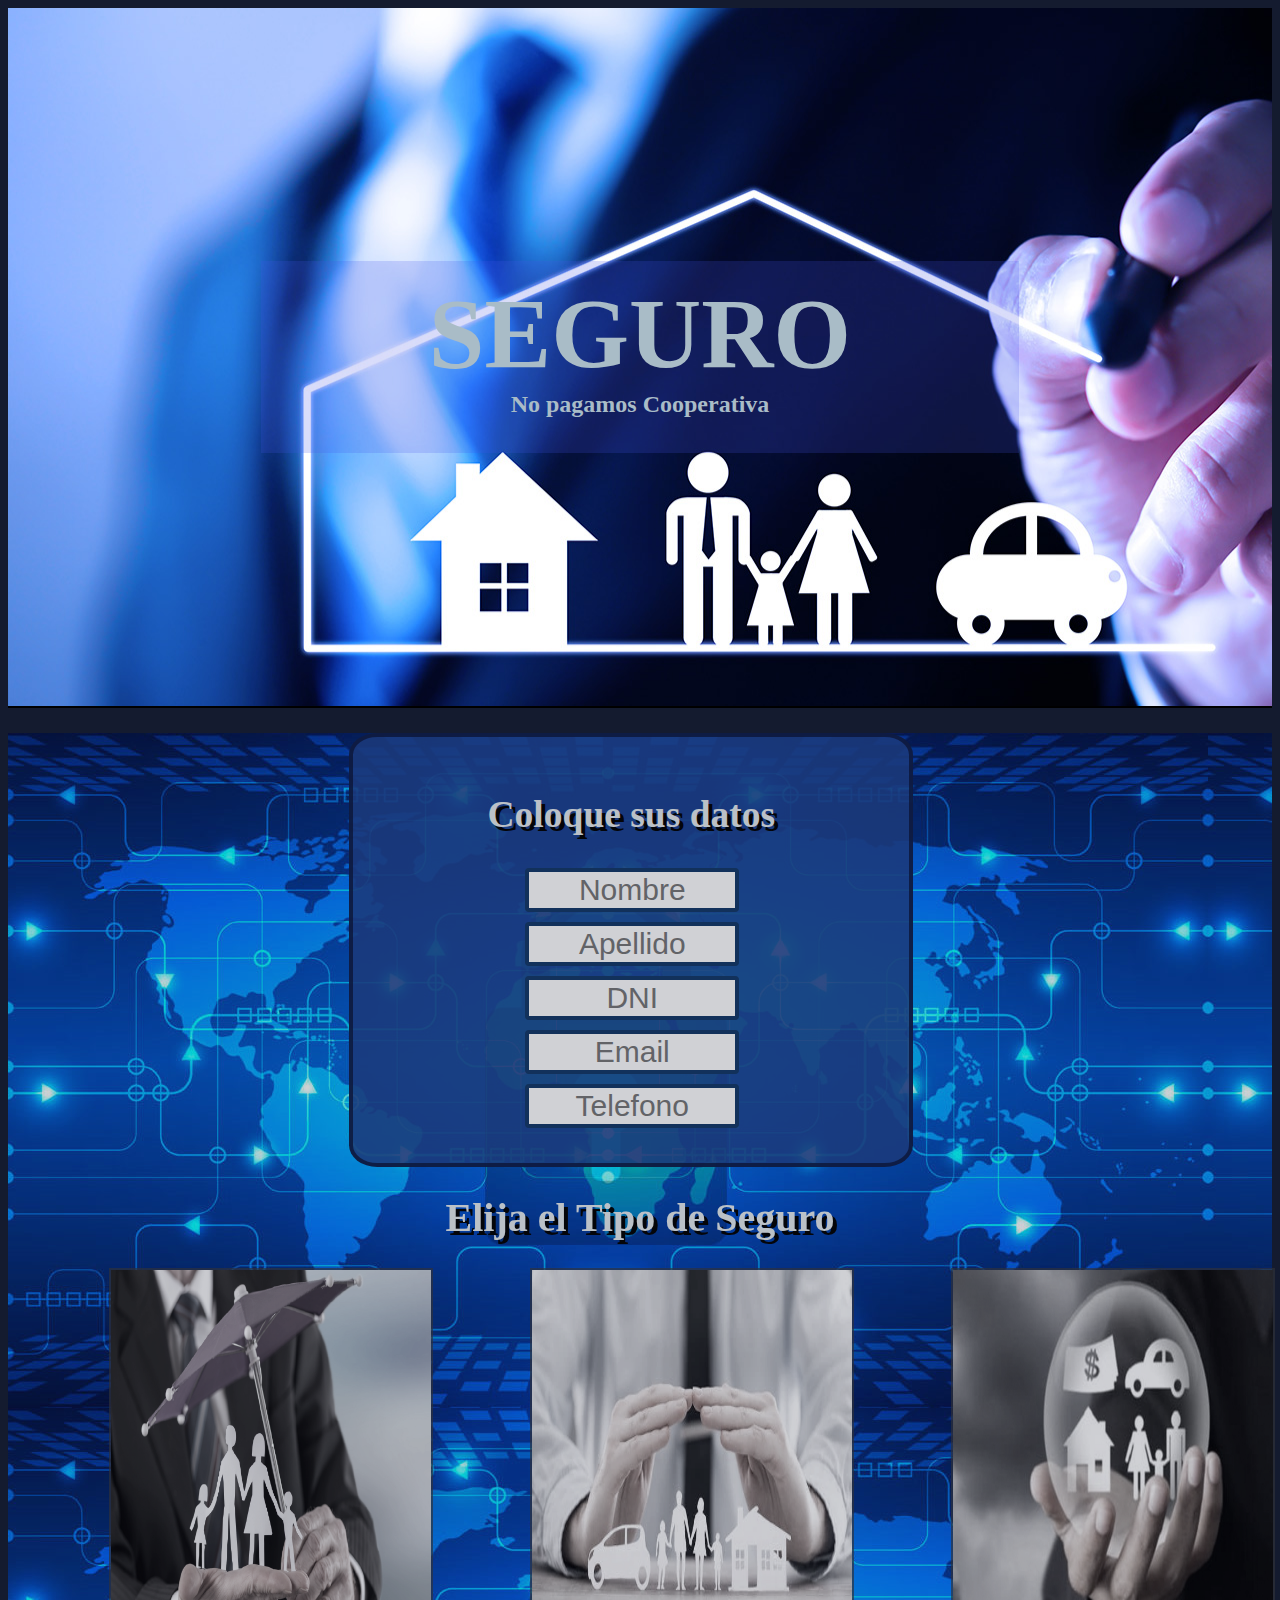
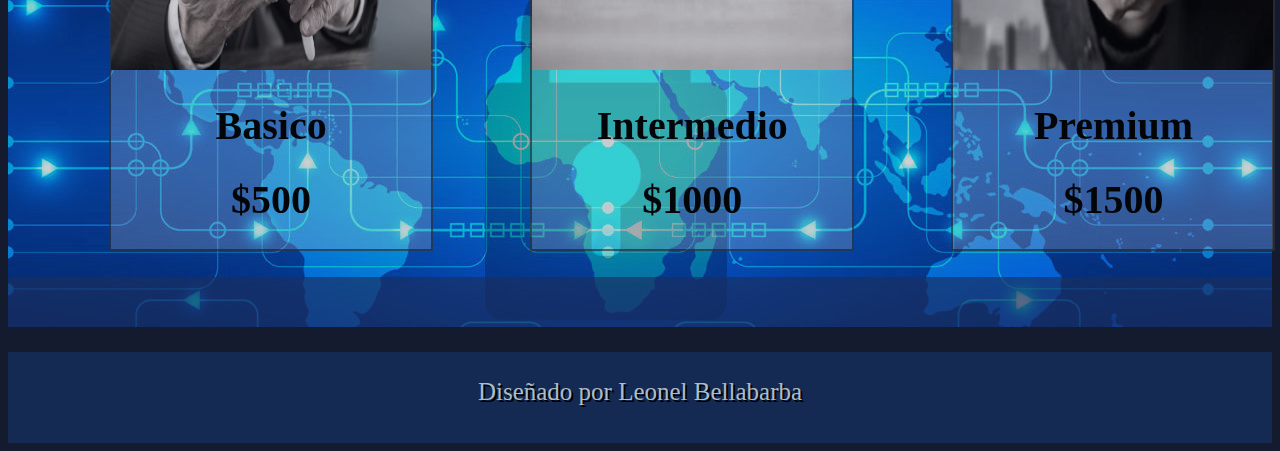
<file: index.html>
<!DOCTYPE html>
<html lang="en">
<head>
    <meta charset="UTF-8">
    <meta name="viewport" content="width=device-width, initial-scale=1.0">
    <title>Seguro</title>
    <link rel="stylesheet" href="Seguro.css">
    <script src="SeguroEleccion.js"></script>   
   
</head>
<body>

    <!-- Titulo -->
    <div class="myTitle">
    
        <div class="WordsTitle">
            <h1>SEGURO</h1>
            <h2>No pagamos Cooperativa</h2>

        </div>

    </div>

    
    <!-- Formulario -->

    <form action="">
        
        <div class="formulario">
            <ul class="tabla">
                
                <div class="CajaLista CajaListaTitle" >
                    <!-- <div class="description">
                        <p class="lorem">Lorem ipsum dolor sit amet consectetur adipisicing elit. Provident nobis, magni quam nemo sapiente fuga totam aspernatur reiciendis vel! Nihil reprehenderit culpa ullam cum praesentium quisquam nulla repellat aut perspiciatis?Lorem, ipsum dolor sit amet consectetur adipisicing elit. Repellendus modi accusamus facere odit autem illum molestias reprehenderit! Repellat eum provident adipisci, nulla dolore quaerat exercitationem nobis libero ipsam magni quis. Lorem ipsum dolor, sit amet consectetur adipisicing elit. </p>
                    </div> -->
                    
                    
                    <h2>Coloque sus datos</h2>
                    <input type="text" class="lista"  name="nombre" placeholder="Nombre"     id="nombre_id" required>
                    <input type="text" class="lista"  name="Apellido" placeholder="Apellido" id="apellido_id" required>
                    <input type="text" class="lista"  name="DNI" placeholder="DNI"           id="dni_id" required>
                    <input type="text" class="lista"  name="Email" placeholder="Email"       id="email_id" required>
                    <input type="text" class="lista"  name="Telefono" placeholder="Telefono" id="telefono_id" required>
                    <!-- Tipos de Seguros -->
                </div>
                    <div class="typeSeguroTitle"><h1>Elija el Tipo de Seguro</h1></div>
                                <div class="typeSeguro">
                                <!-- Seguro Basico -->
                                    <div class="Basic">
                                        <button onclick="getSelecction('Basico'); return false" class="contenedorImagen">
                                            <div class="">
                
                                                <img src="SeguroBasico.jpg" alt="">
                
                                                <div class="textoImagen">
                                                    
                                                </div>
                
                                                <div class="textoCentrado">
                                                    <h1>Basico</h1>
                                                    <h1>$500</h1>
                                                    
                                                </div>
                
                                            </div>
                                        </button>
                                    </div>
                    
                                <!-- Seguro Intermedio -->
                                    <div class="Intermedio">
                                        <button onclick="getSelecction('Intermedio'); return false" class="contenedorImagen">
                                            <div class="">
                                                <img src="SeguroIntermedio.jpg" alt="">
                        
                                                    <!--TextoImagen: lo usamos para centrar el texto en la imagen  -->
                                                    <div class="textoImagen"></div>
                        
                                                    <div class="textoCentrado">
                                                        <h1>Intermedio</h1>
                                                        <h1>$1000</h1>
                                                        
                                                    </div>
                
                                            </div>
                                        </button>
                                    </div>
                    
                
                                <!-- Seguro Premium -->
                                    <div class="Premium">
                                        <button onclick="getSelecction('Premium'); return false" class="contenedorImagen">
                                            <div class="">
                                                <img src="SeguroPremium.jpg" alt="">
                    
                                                    <div class="textoImagen"></div>
                    
                                                    <div class="textoCentrado">
                                                        <h1>Premium</h1>
                                                        <h1>$1500</h1>
                                                    </div>
                                                    
                                                </div>
                                            </button>
                                        </div>
                                        
                                    </div>

                            <!--Datos ingresados  -->
                            <div id="answer"></div>
                
       
            </ul>
            </form>
            


        </div>
        <footer>Diseñado por Leonel Bellabarba</footer>

    


    
    
</body>
</html>
</file>
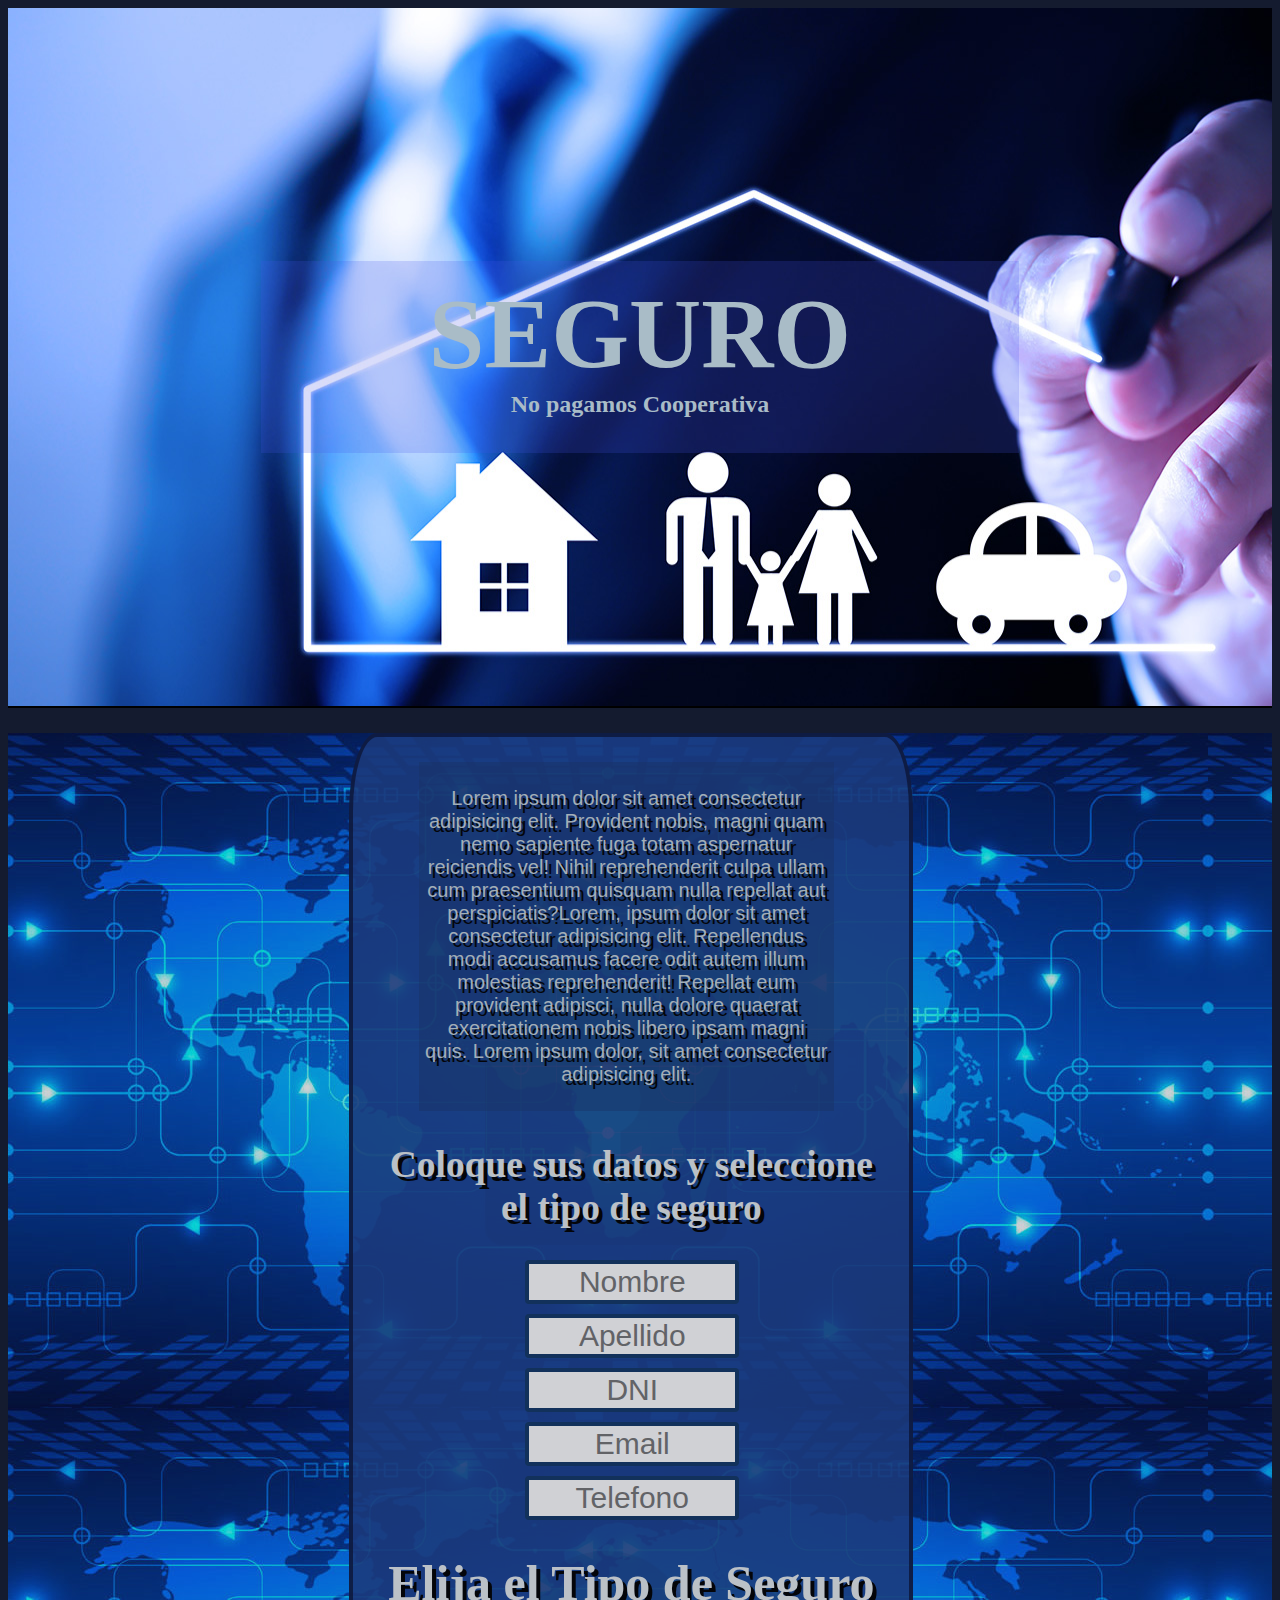
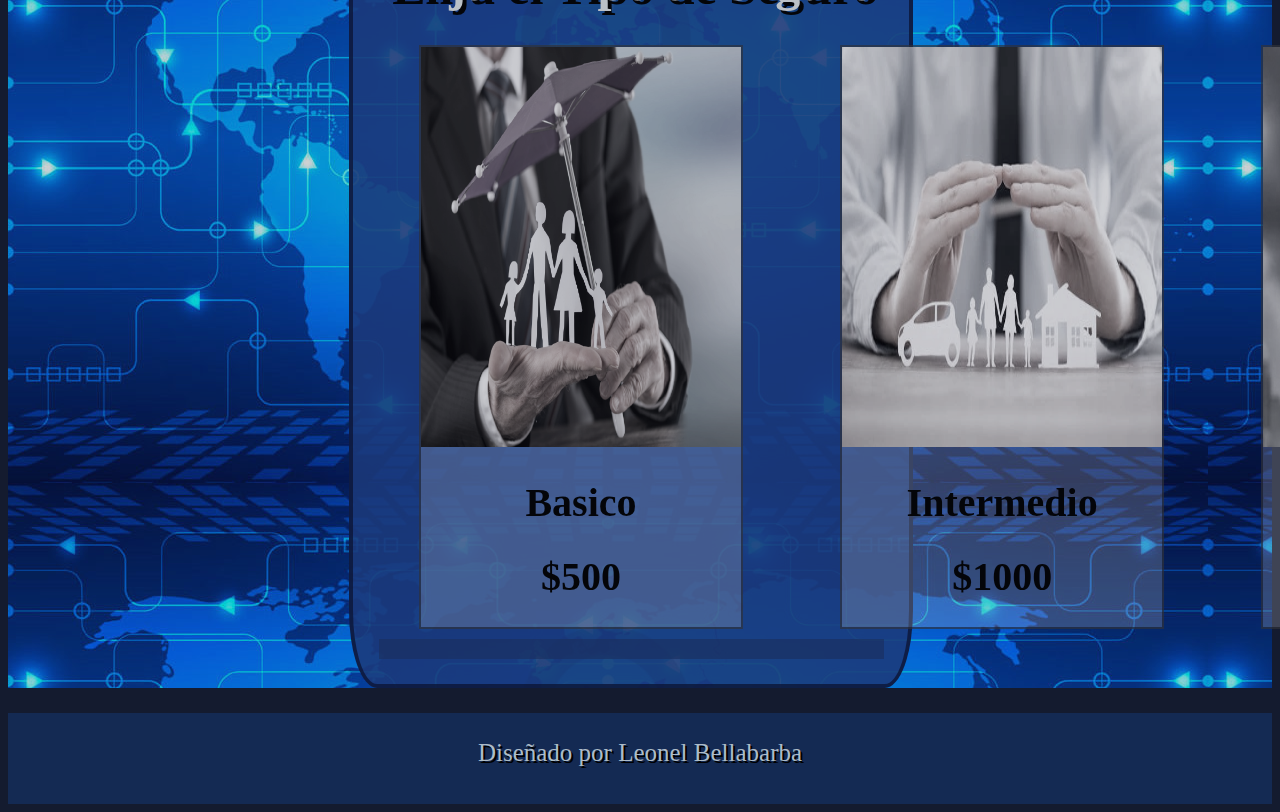
<file: Seguro.html>
<!DOCTYPE html>
<html lang="en">
<head>
    <meta charset="UTF-8">
    <meta name="viewport" content="width=device-width, initial-scale=1.0">
    <title>Seguro</title>
    <link rel="stylesheet" href="Seguro.css">
    <script src="SeguroEleccion.js"></script>   
   
</head>
<body>

    <!-- Titulo -->
    <div class="myTitle">
    
        <div class="WordsTitle">
            <h1>SEGURO</h1>
            <h2>No pagamos Cooperativa</h2>

        </div>

    </div>

    
    <!-- Formulario -->

    <form action="">
        
        <div class="formulario">
            <ul class="tabla">
                
                <div class="CajaLista CajaListaTitle" >
                    <div class="description">
                        <p class="lorem">Lorem ipsum dolor sit amet consectetur adipisicing elit. Provident nobis, magni quam nemo sapiente fuga totam aspernatur reiciendis vel! Nihil reprehenderit culpa ullam cum praesentium quisquam nulla repellat aut perspiciatis?Lorem, ipsum dolor sit amet consectetur adipisicing elit. Repellendus modi accusamus facere odit autem illum molestias reprehenderit! Repellat eum provident adipisci, nulla dolore quaerat exercitationem nobis libero ipsam magni quis. Lorem ipsum dolor, sit amet consectetur adipisicing elit. </p>
                    </div>
                    
                    
                    <h2>Coloque sus datos y seleccione el tipo de seguro</h2>
                    <input type="text" class="lista"  name="nombre" placeholder="Nombre"     id="nombre_id" required>
                    <input type="text" class="lista"  name="Apellido" placeholder="Apellido" id="apellido_id" required>
                    <input type="text" class="lista"  name="DNI" placeholder="DNI"           id="dni_id" required>
                    <input type="text" class="lista"  name="Email" placeholder="Email"       id="email_id" required>
                    <input type="text" class="lista"  name="Telefono" placeholder="Telefono" id="telefono_id" required>
                    <!-- Tipos de Seguros -->
                
                    <div><h1>Elija el Tipo de Seguro</h1></div>
                                <div class="typeSeguro">
                                <!-- Seguro Basico -->
                                    <div class="Basic">
                                        <button onclick="getSelecction('Basico'); return false" class="contenedorImagen">
                                            <div class="">
                
                                                <img src="SeguroBasico.jpg" alt="">
                
                                                <div class="textoImagen">
                                                    
                                                </div>
                
                                                <div class="textoCentrado">
                                                    <h1>Basico</h1>
                                                    <h1>$500</h1>
                                                    
                                                </div>
                
                                            </div>
                                        </button>
                                    </div>
                    
                                <!-- Seguro Intermedio -->
                                    <div class="Intermedio">
                                        <button onclick="getSelecction('Intermedio'); return false" class="contenedorImagen">
                                            <div class="">
                                                <img src="SeguroIntermedio.jpg" alt="">
                        
                                                    <!--TextoImagen: lo usamos para centrar el texto en la imagen  -->
                                                    <div class="textoImagen"></div>
                        
                                                    <div class="textoCentrado">
                                                        <h1>Intermedio</h1>
                                                        <h1>$1000</h1>
                                                        
                                                    </div>
                
                                            </div>
                                        </button>
                                    </div>
                    
                
                                <!-- Seguro Premium -->
                                    <div class="Premium">
                                        <button onclick="getSelecction('Premium'); return false" class="contenedorImagen">
                                            <div class="">
                                                <img src="SeguroPremium.jpg" alt="">
                    
                                                    <div class="textoImagen"></div>
                    
                                                    <div class="textoCentrado">
                                                        <h1>Premium</h1>
                                                        <h1>$1500</h1>
                                                    </div>
                                                    
                                                </div>
                                            </button>
                                        </div>
                                        
                                    </div>

                            <!--Datos ingresados  -->
                            <div id="answer"></div>
                </div>
       
            </ul>
            </form>
            


    </div>

    

    <footer>Diseñado por Leonel Bellabarba</footer>

    
    
</body>
</html>
</file>
<file: Seguro.css>
body{
    background-color: rgb(20, 27, 47)
    
}

/* Cabezera */
.myTitle{
    text-align: center;
    background-color: rgb(163, 166, 199);
    font-family: Georgia, 'Times New Roman', Times, serif;
    
    padding: 20%;
    border-bottom: 2px solid rgb(63, 107, 109);
    background-image: url(CabezeraImagen.jpg);
    border-bottom: 2px solid black;
    color: rgb(169, 188, 199);
    
}

.myTitle h1{
    margin-top: 0;
    font-size: 100px;
    margin: 0;
}
.myTitle h2{
    margin-top: 0;
}

.WordsTitle{
    background-color: rgba(68, 85, 235, 0.2);
    padding: 2%;
    transition: all 1s ease;
    
}
.WordsTitle:hover{
    background-color: rgba(44, 57, 177, 0.2);
}


/* Fin Cabezera */


/* Formulario */

.description{
    font-size: 20px;
    color: rgb(199, 212, 219);
    font-family: Impact, Haettenschweiler, 'Arial Narrow Bold', sans-serif;
    background-color: rgba(27, 53, 107, 0.39);
    padding: 1%;
    text-align: center;
    transition: all 1.5s ease;
    width: 80%;
    margin-left: 8%;
}

.description:hover{
    /* transform: scale(0.9); */
    color: white;
    background-color: rgba(15, 33, 73, 0.644);
}


.tabla{
    margin-top: 0;
    background-color: cadetblue;
    padding: 0%;
    margin: 0;
    background-image: url(SeguroLista.jpg);
    filter: opacity(80%);
    
}

.lista{
    text-align: center;
    width: 40%;
    margin: 2%;
    margin-left: 29%;
    list-style: none;
    font-size: 30px;
    display: block;
    border-radius: 4px;
    border: 4px solid rgb(18, 55, 102);
    color: white; 
    background-color: rgba(8, 22, 34, 0.792);   

}

.CajaLista{
    background-color: rgba(29, 65, 141, 0.877); 
    padding: 2%;
    width: 80%;
    margin-left: 7%;
    margin-top: 2%;
    border-radius: 5%;
}


#nombre_id, #apellido_id, #dni_id,
#email_id, #telefono_id{
    color: rgb(7, 11, 32);
    background-color: rgb(255, 255, 255);
    width: 40%;
    
    
    
} 



/* Fin Formulario */


/* Tipos de seguro */

.typeSeguro{
    display: inline-flex;
    margin-left: 8%;
}

.typeSeguroTitle{
    font-size: 20px;
    color: rgb(229, 235, 238);
    font-family: Georgia, 'Times New Roman', Times, serif;
    text-align: center;
    text-shadow: 4px 4px black;
}


.Basic, .Intermedio, .Premium{
    margin-right: 10%;
}

.contenedorImagen{
    background: rgba(248, 248, 248, 0.239);
    margin: 0;
    padding: 0;
    transition: all 1s ease;
    font-size: 20px;
    font-family: Georgia, 'Times New Roman', Times, serif;
    border: 2px solid rgba(14, 20, 51, 0.568);
    filter: grayscale(80%);
}

.contenedorImagen:hover{
    color: rgb(29, 43, 87);
    background: rgba(248, 248, 248, 0.418);
    transform: scale(1.1);
    filter: grayscale(0%);
}






/* 
.Basic h1, .Intermedio h1, .Premium h1,
.Basic h2, .Intermedio h2, .Premium h2{
    background-color: rgb(55, 85, 93, 0.3);
} */


.Basic img, .Intermedio img, .Premium img{
    width: 320px;
    height: 400px;
    /* height: 200px;    */
    position: relative;
    display: inline-block;
    
}

.CajaListaTitle{
    font-size: 25px;
    color: rgb(229, 235, 238);
    font-family: Georgia, 'Times New Roman', Times, serif;
    /* text-shadow: 2px black; */
    padding: 2%;
    text-align: center;
    text-shadow: 4px 4px black;
    width: 40%;
    margin-left: 27%;
    border: 4px solid rgba(11, 22, 59, 0.815);
    
}

/* Para colocar el texto centrado */
/* .textoImagen{
    position: absolute;
    top: 10px;
    left: 10px;
}

.textoCentrado{
    position: absolute;
    top: 65%;
    left: 25%;
    transform: translate(-50%, -50%);
} */

#answer{
    color: rgba(94, 135, 177, 0.897);
    background-color: rgba(27, 52, 107, 0.651);
    padding: 2%;
    margin-top: 2%;
    text-align: center;
    font-size: 25px;
    text-shadow: 2px 2px black;
}



footer{
    background-color: rgb(20, 42, 83);
    color: rgb(173, 188, 200);
    text-shadow: 2px 2px black;
    font-size: 25px;
    text-align: center;
    height: 40px;
    margin-top: 2%;
    padding: 2%;
    font-family: Georgia, 'Times New Roman', Times, serif;
}
</file>
